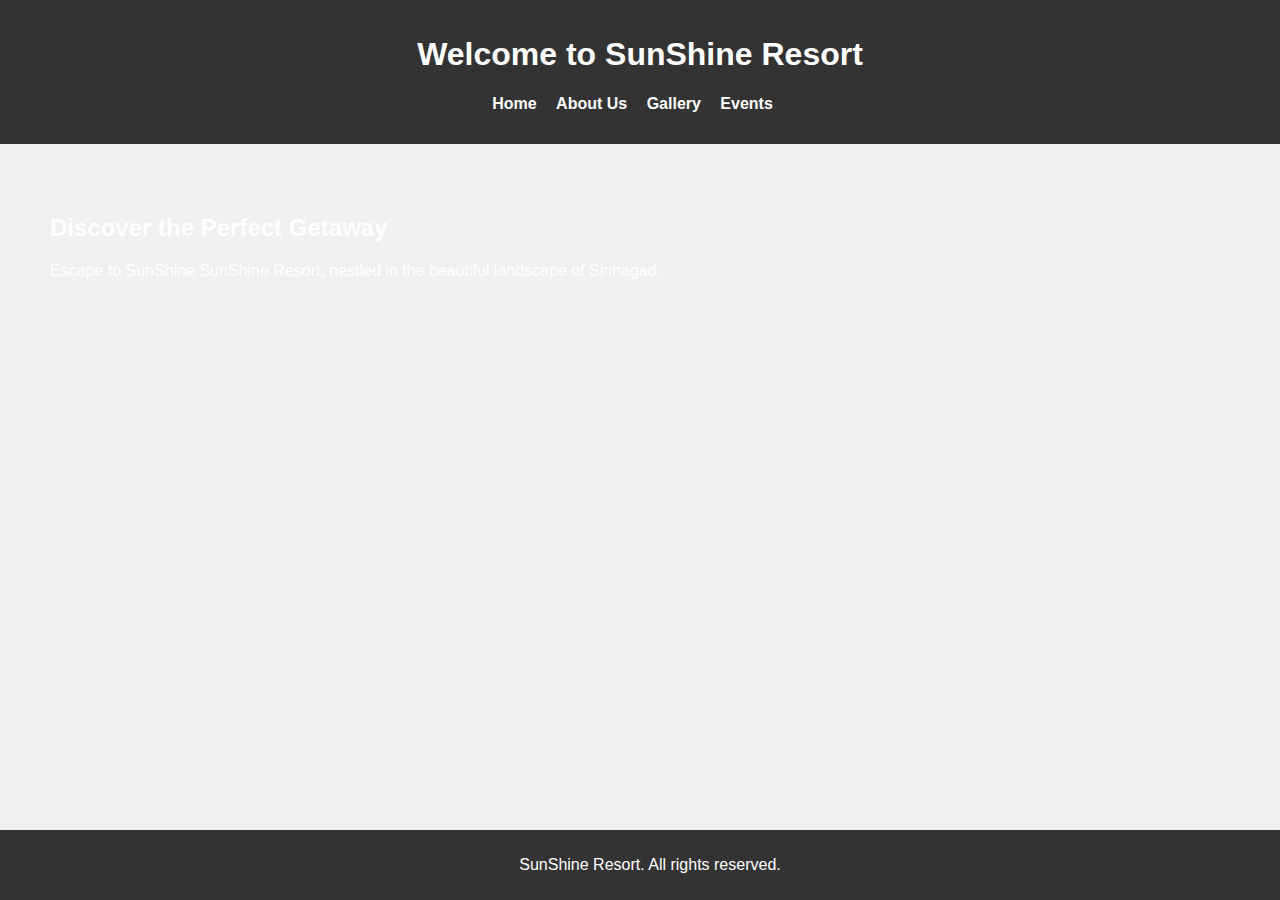
<file: index.html>
<!DOCTYPE html>
<html lang="en">
<head>
    <meta charset="UTF-8">
    <meta name="viewport" content="width=device-width, initial-scale=1.0">
    <title>SunShine SunShine Resort</title>
    <link rel="stylesheet" href="./style.css">
</head>
<body>
    <header>
        <h1>Welcome to  SunShine Resort</h1>
        <nav>
            <ul>
                <li><a href="index.html">Home</a></li>
                <li><a href="about.html">About Us</a></li>
                <li><a href="gallery.html">Gallery</a></li>
                <li><a href="events.html">Events</a></li>
            </ul>
        </nav>
    </header>

    <main class="main-background">
        <section>
            <h2>Discover the Perfect Getaway</h2>
            <p>Escape to SunShine SunShine Resort, nestled in the beautiful landscape of Sinhagad.</p>
           
        </section>
    </main>

    <footer>
        <p> SunShine Resort. All rights reserved.</p>
    </footer>
</body>
</html>
</file>
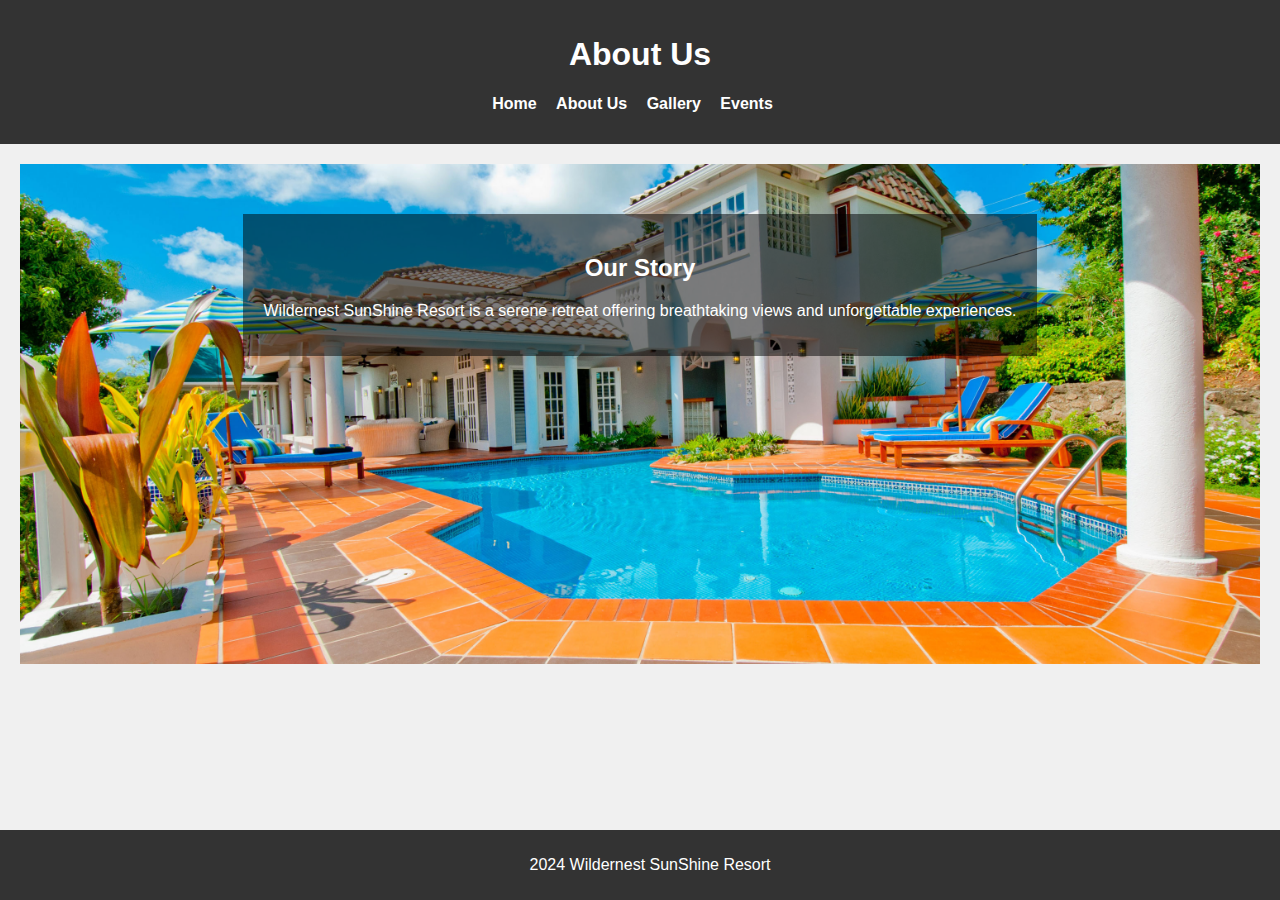
<file: about.html>
<!DOCTYPE html>
<html lang="en">
<head>
    <meta charset="UTF-8">
    <meta name="viewport" content="width=device-width, initial-scale=1.0">
    <title>About Us - Wildernest SunShine Resort</title>
    <link rel="stylesheet" href="style.css">
</head>
<body>
    <header>
        <h1>About Us</h1>
        <nav>
            <ul>
                <li><a href="index.html">Home</a></li>
                <li><a href="about.html">About Us</a></li>
                <li><a href="gallery.html">Gallery</a></li>
                <li><a href="events.html">Events</a></li>
            </ul>
        </nav>
    </header>

    <main>
        <section class="about-background">
            <div class="about-text">
                <h2>Our Story</h2>
                <p>Wildernest SunShine Resort is a serene retreat offering breathtaking views and unforgettable experiences.</p>
            </div>
        </section>
    </main>

    <footer>
        <p>2024 Wildernest SunShine Resort</p>
    </footer>
</body>
</html>
</file>
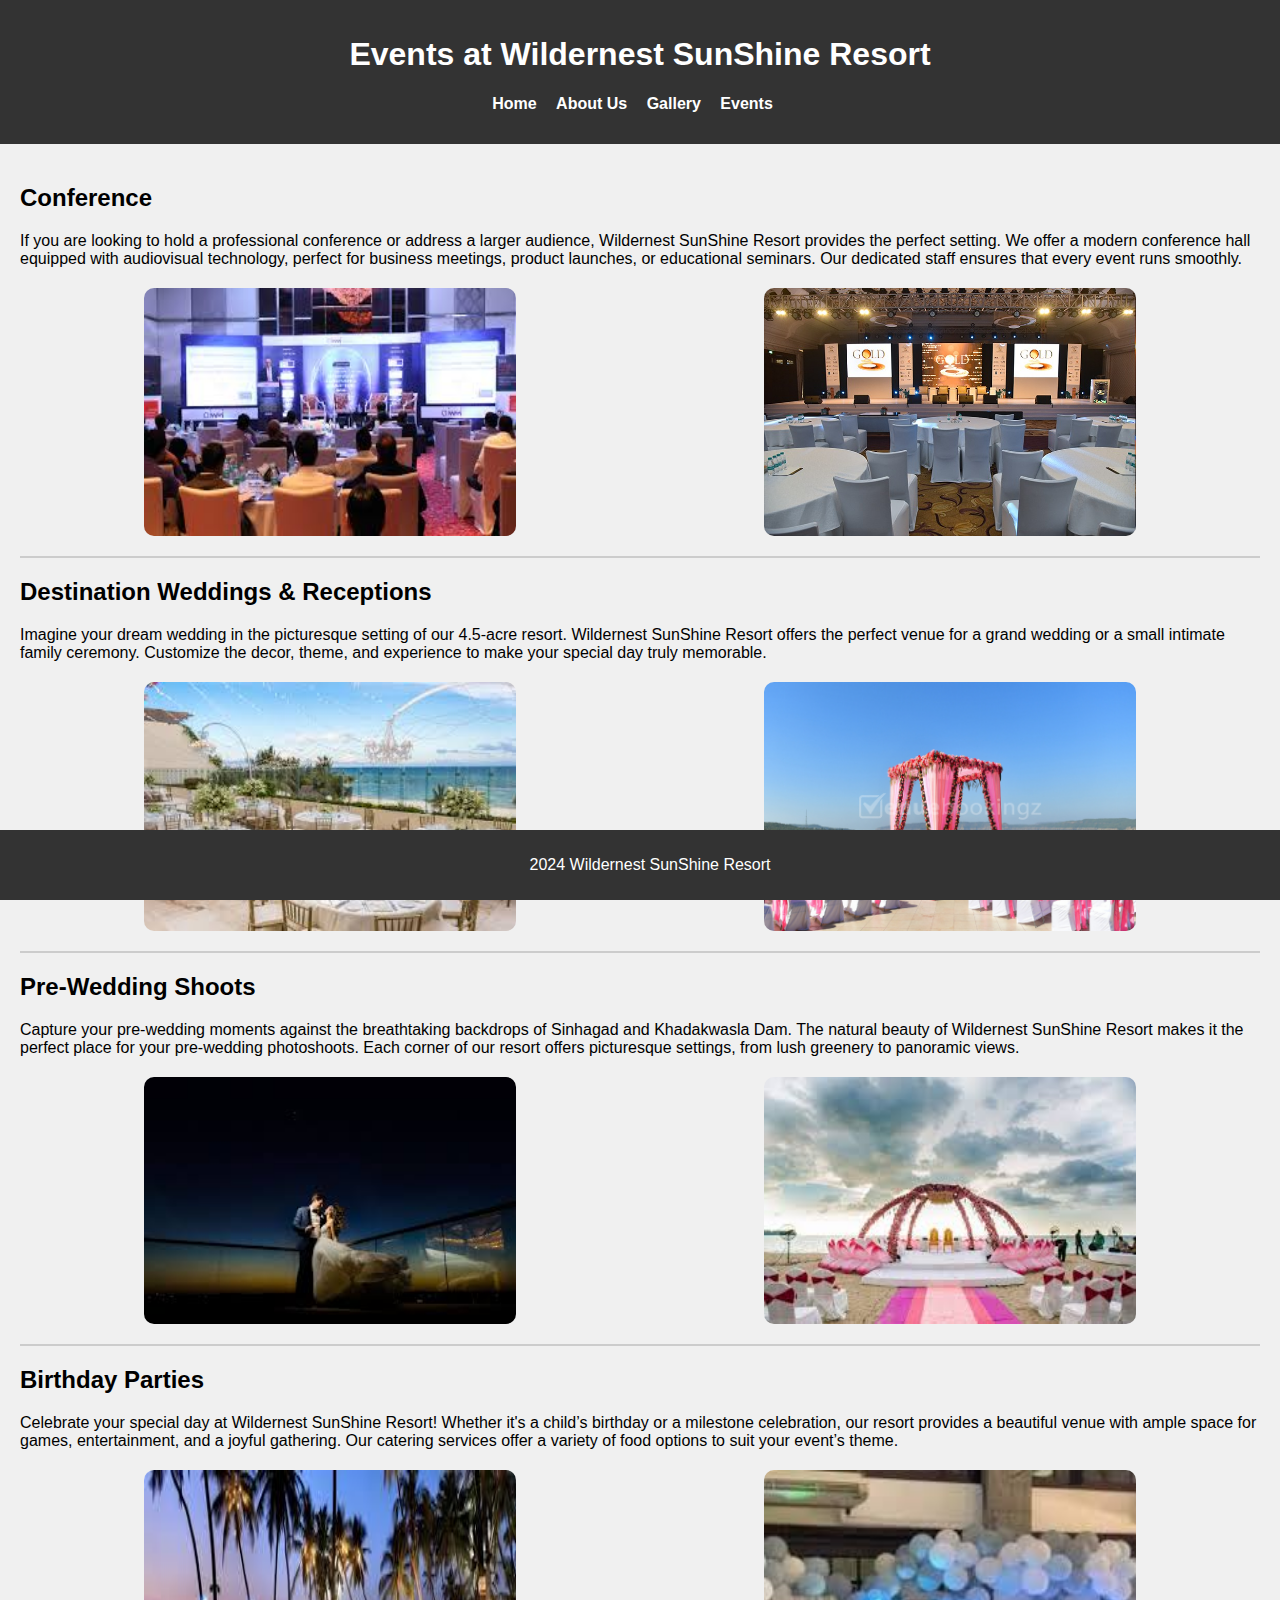
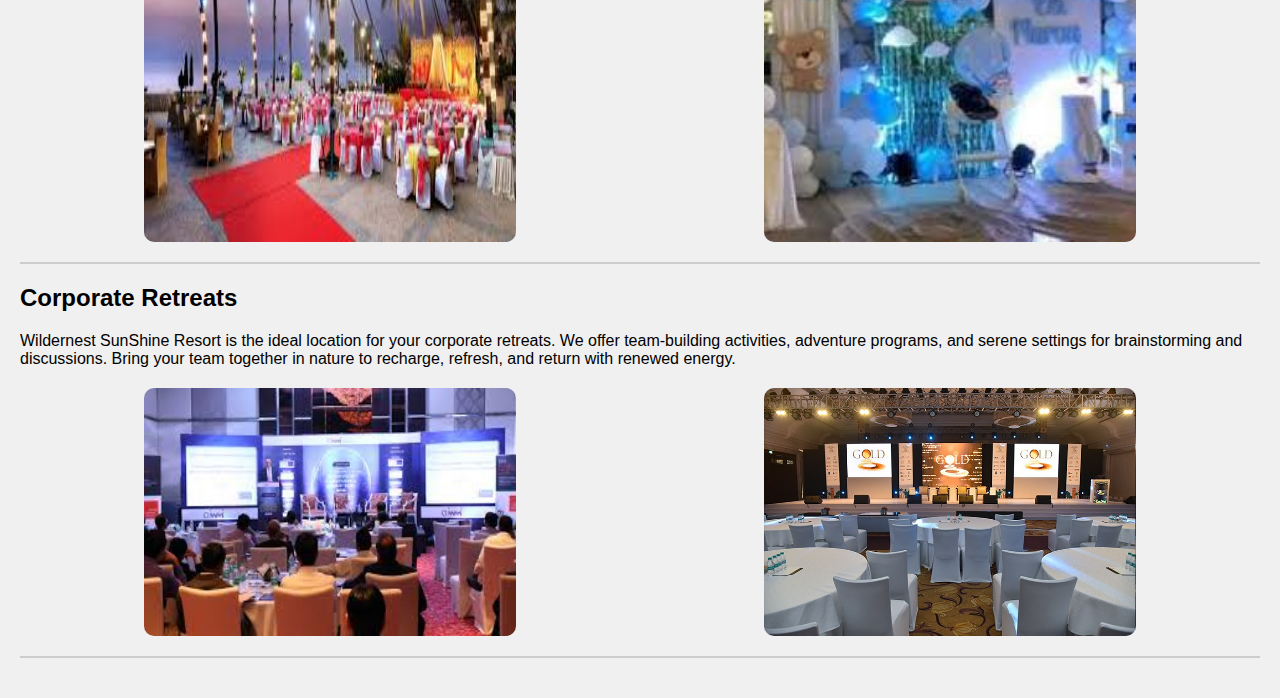
<file: events.html>
<!DOCTYPE html>
<html lang="en">
<head>
    <meta charset="UTF-8">
    <meta name="viewport" content="width=device-width, initial-scale=1.0">
    <title>Events - Wildernest SunShine Resort</title>
    <link rel="stylesheet" href="style.css">
</head>
<body>
    <header>
        <h1>Events at Wildernest SunShine Resort</h1>
        <nav>
            <ul>
                <li><a href="index.html">Home</a></li>
                <li><a href="about.html">About Us</a></li>
                <li><a href="gallery.html">Gallery</a></li>
                <li><a href="events.html">Events</a></li>
            </ul>
        </nav>
    </header>

    <main>
        <!-- Conference Section -->
        <section>
            <h2>Conference</h2>
            <p>If you are looking to hold a professional conference or address a larger audience, Wildernest SunShine Resort provides the perfect setting. We offer a modern conference hall equipped with audiovisual technology, perfect for business meetings, product launches, or educational seminars. Our dedicated staff ensures that every event runs smoothly.</p>
            <div class="event-images">
                <img src="./c1images.jpg" alt="Conference Venue 1">
                <img src="./c2.jpg" alt="Conference Venue 2">
            </div>
            <hr>
        </section>

        <!-- Destination Weddings Section -->
        <section>
            <h2>Destination Weddings & Receptions</h2>
            <p>Imagine your dream wedding in the picturesque setting of our 4.5-acre resort. Wildernest SunShine Resort offers the perfect venue for a grand wedding or a small intimate family ceremony. Customize the decor, theme, and experience to make your special day truly memorable.</p>
            <div class="event-images">
                <img src="./Dimages.jpg" alt="Wedding Venue 1">
                <img src="./d2.jpg" alt="Wedding Venue 2">
            </div>
            <hr>
        </section>

        <!-- Pre-Wedding Shoots Section -->
        <section>
            <h2>Pre-Wedding Shoots</h2>
            <p>Capture your pre-wedding moments against the breathtaking backdrops of Sinhagad and Khadakwasla Dam. The natural beauty of Wildernest SunShine Resort makes it the perfect place for your pre-wedding photoshoots. Each corner of our resort offers picturesque settings, from lush greenery to panoramic views.</p>
            <div class="event-images">
                <img src="./w1.jpg" alt="Pre-wedding shoot location 1">
                <img src="./w2.jpg" alt="Pre-wedding shoot location 2">
            </div>
            <hr>
        </section>

        <!-- Birthday Parties Section -->
        <section>
            <h2>Birthday Parties</h2>
            <p>Celebrate your special day at Wildernest SunShine Resort! Whether it's a child’s birthday or a milestone celebration, our resort provides a beautiful venue with ample space for games, entertainment, and a joyful gathering. Our catering services offer a variety of food options to suit your event’s theme.</p>
            <div class="event-images">
                <img src="./b2.jpg" alt="Birthday Party 1">
                <img src="./p.jpg" alt="Birthday Party 2">
            </div>
            <hr>
        </section>

        <!-- Corporate Retreats Section -->
        <section>
            <h2>Corporate Retreats</h2>
            <p>Wildernest SunShine Resort is the ideal location for your corporate retreats. We offer team-building activities, adventure programs, and serene settings for brainstorming and discussions. Bring your team together in nature to recharge, refresh, and return with renewed energy.</p>
            <div class="event-images">
                <img src="./c1images.jpg" alt="Corporate Retreat 1">
                <img src="./c2.jpg" alt="Corporate Retreat 2">
            </div>
            <hr>
        </section>

       
    </main>

    <footer>
        <p> 2024 Wildernest SunShine Resort</p>
    </footer>
</body>
</html>
</file>
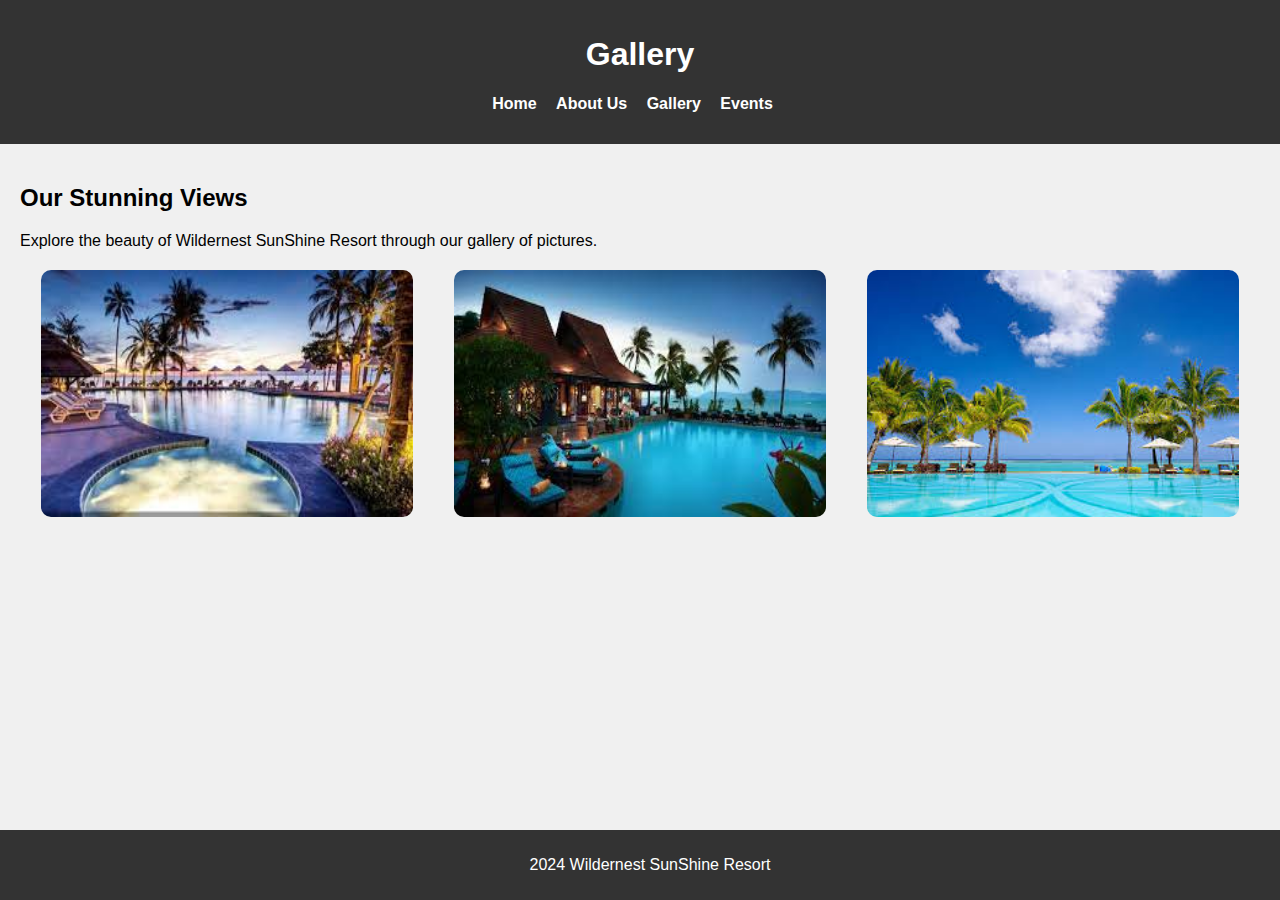
<file: gallery.html>
<!DOCTYPE html>
<html lang="en">
<head>
    <meta charset="UTF-8">
    <meta name="viewport" content="width=device-width, initial-scale=1.0">
    <title>Gallery - Wildernest SunShine Resort</title>
    <link rel="stylesheet" href="style.css">
</head>
<body>
    <header>
        <h1>Gallery</h1>
        <nav>
            <ul>
                <li><a href="index.html">Home</a></li>
                <li><a href="about.html">About Us</a></li>
                <li><a href="gallery.html">Gallery</a></li>
                <li><a href="events.html">Events</a></li>
            </ul>
        </nav>
    </header>

    <main>
        <section>
            <h2>Our Stunning Views</h2>
            <p>Explore the beauty of Wildernest SunShine Resort through our gallery of pictures.</p>
            <div class="gallery-images">
                <img src="./images6.jpg" alt="Scenic View 1">
                <img src="./images4.jpg" alt="Scenic View 2">
                <img src="./images2.jpeg" alt="Scenic View 3">
            </div>
        </section>
    </main>

    <footer>
        <p> 2024 Wildernest SunShine Resort</p>
    </footer>
</body>
</html>
</file>
<file: style.css>
body {
    font-family: Arial, sans-serif;
    margin: 0;
    padding: 0;
    background-color: #f0f0f0;
}

header {
    background-color: #333;
    color: white;
    padding: 15px;
    text-align: center;
}

nav ul {
    list-style-type: none;
    padding: 0;
}

nav ul li {
    display: inline;
    margin-right: 15px;
}

nav ul li a {
    color: white;
    text-decoration: none;
    font-weight: bold;
}

h1 {
    color: #fff;;
}

main {
    padding: 20px;
}

footer {
    background-color: #333;
    color: white;
    text-align: center;
    padding: 10px;
    position: fixed;
    bottom: 0;
    width: 100%;
}

.about-background {
    background-image: url('./bg.jpg');
    background-size: cover;
    background-position: center;
    color: white;
    padding: 50px;
    text-align: center;
    min-height: 400px;
}

.about-text {
    background-color: rgba(0, 0, 0, 0.5);
    padding: 20px;
    display: inline-block;
}

.gallery-images, .event-images {
    display: flex;
    justify-content: space-around;
    margin-top: 20px;
}

.gallery-images img, .event-images img {
    width: 30%;
    height: auto;
    border-radius: 10px;
}

hr {
    border: 1px solid #ccc;
    margin: 20px 0;
}

.main-background {
    background-image: url('https://images.pexels.com/photos/258154/pexels-photo-258154.jpeg?cs=srgb&dl=pexels-pixabay-258154.jpg&fm=jpg');
    background-size: cover;
    background-position: center;
    background-repeat: no-repeat;
    padding: 50px;
    min-height: 400px;
    color: white; /* Ensures text is visible */
}
</file>
